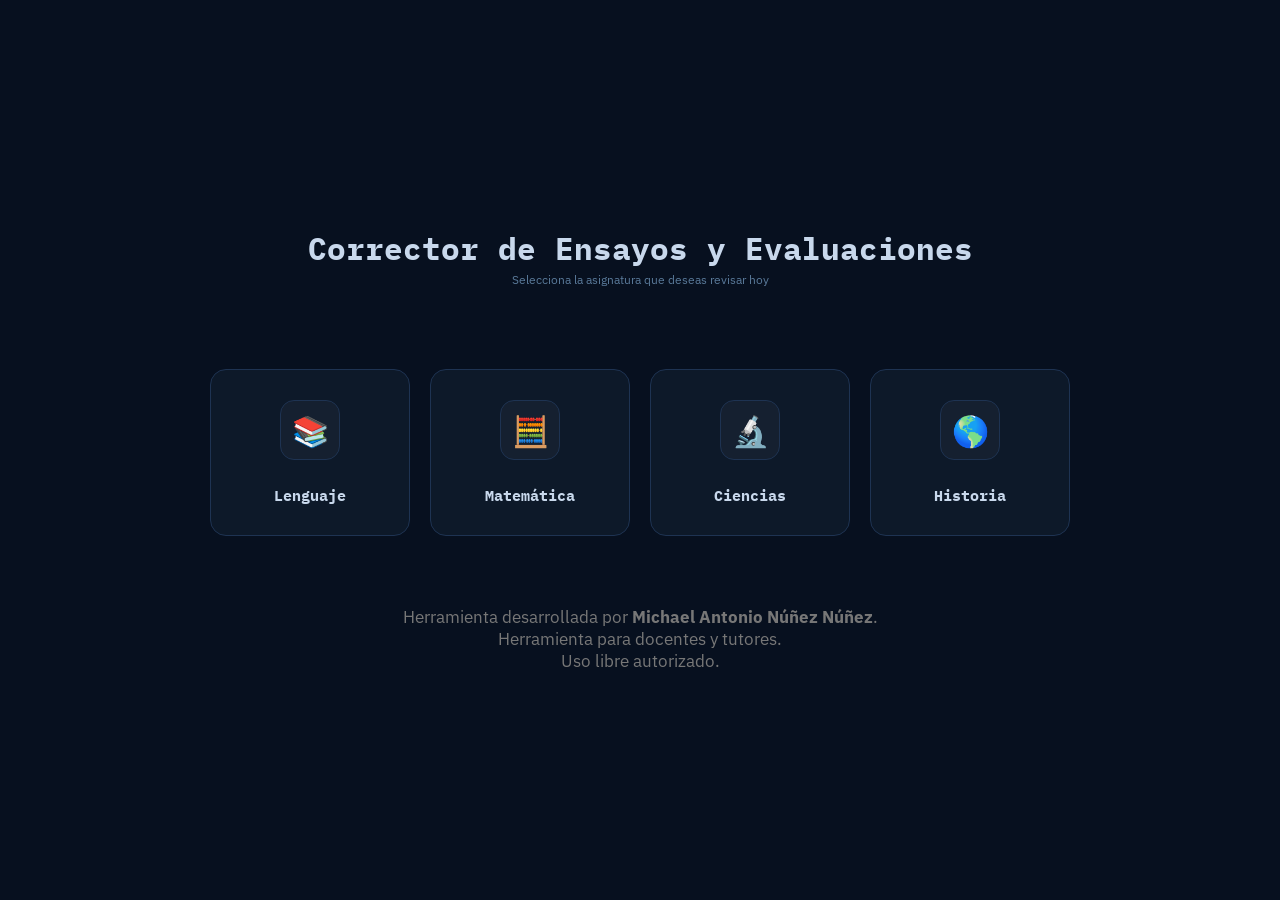
<file: index.html>
<!DOCTYPE html>
<html lang="es">
<head>
  <meta charset="UTF-8" />
  <meta name="viewport" content="width=device-width, initial-scale=1.0" />
  <title>Corrector PAES · Selector de Asignatura</title>
  <link rel="stylesheet" href="styles.css" />
  <link rel="preconnect" href="https://fonts.googleapis.com">
  <link href="https://fonts.googleapis.com/css2?family=IBM+Plex+Mono:wght@400;600&family=IBM+Plex+Sans:wght@400;600;700&display=swap" rel="stylesheet">
  <style>
    /* Estilos específicos para el Hub que no están en el CSS general */
    .hub-container {
      display: flex;
      flex-direction: column;
      align-items: center;
      justify-content: center;
      width: 100%;
      max-width: 900px;
      margin: 0 auto;
      text-align: center;
      padding: 20px;
    }
    .hub-grid {
      display: grid;
      grid-template-columns: repeat(auto-fit, minmax(200px, 1fr));
      gap: 20px;
      width: 100%;
      margin-top: 40px;
    }
    .subject-card {
      background: var(--bg2);
      border: 1px solid var(--border);
      border-radius: 16px;
      padding: 30px 20px;
      text-decoration: none;
      transition: all 0.2s ease;
      display: flex;
      flex-direction: column;
      align-items: center;
      gap: 15px;
    }
    .subject-card:hover {
      transform: translateY(-5px);
      border-color: var(--accent-color, var(--accent));
      background: var(--bg3);
    }
    .subject-icon {
      width: 60px; height: 60px; /* Un poco más grande para el emoji */
      display: grid;
      place-items: center;
      border-radius: 14px;
      margin-bottom: 10px;
      font-size: 30px; /* Tamaño del emoji */
    }
    .subject-card h2 {
      font-size: 1.1rem;
      font-family: 'IBM Plex Mono', monospace;
      color: var(--text);
    }
    /* Colores por asignatura (bordes y títulos) */
    .mate { --accent-color: var(--accent); }
    .leng { --accent-color: var(--pink); }
    .cien { --accent-color: var(--blue); }
    .hist { --accent-color: var(--orange); }

    .subject-card:hover h2 { color: var(--accent-color); }
    
    /* Fondo del icono (el cuadradito) */
    .icon-bg { 
      background: rgba(255,255,255,0.03); 
      border: 1px solid var(--border); 
      transition: 0.2s; 
    }
    
    /* Efecto Hover: Cambia el fondo del cuadradito, pero NO el color del emoji */
    .subject-card:hover .icon-bg { 
      background: var(--accent-color); 
    }
  </style>
</head>
<body style="display: flex; align-items: center; justify-content: center; min-height: 100vh; background-color: var(--bg);">

<div class="hub-container">
  <header class="section-header" style="border: none;">
    <h1 style="font-size: 2.2rem; color: var(--text);">Corrector de Ensayos y Evaluaciones</h1>
    <p style="color: var(--dim);">Selecciona la asignatura que deseas revisar hoy</p>
  </header>

  <div class="hub-grid">
    <a href="lenguaje/lenguaje.html" class="subject-card leng">
      <div class="subject-icon icon-bg">
        📚
      </div>
      <h2>Lenguaje</h2>
    </a>

    <a href="matematicas/matematicas.html" class="subject-card mate">
      <div class="subject-icon icon-bg">
        🧮
      </div>
      <h2>Matemática</h2>
    </a>

    <a href="ciencias/ciencias.html" class="subject-card cien">
      <div class="subject-icon icon-bg">
        🔬
      </div>
      <h2>Ciencias</h2>
    </a>

    <a href="historia/historia.html" class="subject-card hist">
      <div class="subject-icon icon-bg">
        🌎
      </div>
      <h2>Historia</h2>
    </a>
  </div>

  <footer style="margin-top: 60px; font-size: 0.8rem; color: var(--dim);">
   <div style="font-size: 17px; color: #777; margin-top: 10px;"> Herramienta desarrollada por <strong>Michael Antonio Núñez Núñez</strong>.
    <br>Herramienta para docentes y tutores.
    <br>Uso libre autorizado.
    </div>
  </footer>
</div>

</body>
</html>
</file>
<file: styles.css>
/* ═══════════════════════════════════════════════════════════
   styles.css  —  Corrector M1 · Ingreso por teclado
═══════════════════════════════════════════════════════════ */

/* ─── Variables ───────────────────────────────────────── */
:root {
  --bg:       #07101f;
  --bg2:      #0d1929;
  --bg3:      #132236;
  --bg4:      #1a2d47;
  --border:   #1e3352;
  --text:     #c8d8ec;
  --dim:      #5a7a9a;
  --accent:   #403dff;
  --blue:     #38bdf8;
  --orange:   #fb923c;
  --pink:     #f472b6;
  --red:      #f87171;
  --yellow:   #fbbf24;
  --good:     #00e5a0;
  --mid:      #fbbf24;
  --low:      #f87171;
  --sw: 230px;
  --r: 10px;
}

*,*::before,*::after { box-sizing: border-box; margin: 0; padding: 0; }
html { font-size: 14px; }
body {
  font-family: 'IBM Plex Sans', sans-serif;
  background: var(--bg);
  color: var(--text);
  min-height: 100vh;
  display: flex;
  overflow-x: hidden;
}

/* ─── Sidebar ─────────────────────────────────────────── */
#sidebar {
  width: var(--sw);
  min-height: 100vh;
  background: var(--bg2);
  border-right: 1px solid var(--border);
  display: flex;
  flex-direction: column;
  position: fixed;
  top: 0; left: 0;
  z-index: 100;
}

.sidebar-logo {
  display: flex;
  align-items: center;
  gap: 12px;
  padding: 22px 18px;
  border-bottom: 1px solid var(--border);
}
.logo-mark {
  background: var(--accent);
  color: #000;
  font-family: 'IBM Plex Mono', monospace;
  font-weight: 600;
  font-size: 1rem;
  width: 36px; height: 36px;
  display: grid; place-items: center;
  border-radius: 8px;
  flex-shrink: 0;
}
.logo-text {
  font-size: 0.82rem;
  font-weight: 600;
  color: var(--text);
  line-height: 1.35;
}
.logo-text small { color: var(--dim); font-weight: 400; }

.sidebar-nav {
  flex: 1;
  padding: 14px 10px;
  display: flex;
  flex-direction: column;
  gap: 3px;
}
.nav-btn {
  display: flex;
  align-items: center;
  gap: 10px;
  padding: 10px 12px;
  border: none;
  background: transparent;
  color: var(--dim);
  border-radius: var(--r);
  cursor: pointer;
  font-size: 0.85rem;
  font-family: inherit;
  transition: all 0.14s;
  text-align: left;
}
.nav-btn svg {
  width: 17px; height: 17px;
  stroke: currentColor; fill: none;
  stroke-width: 1.8; stroke-linecap: round; stroke-linejoin: round;
  flex-shrink: 0;
}
.nav-btn:hover { background: var(--bg3); color: var(--text); }
.nav-btn.active { background: rgba(0,229,160,0.1); color: var(--accent); }

.sidebar-info {
  padding: 14px 18px;
  border-top: 1px solid var(--border);
  display: flex;
  flex-direction: column;
  gap: 8px;
}
.sidebar-count {
  display: flex;
  align-items: center;
  gap: 7px;
  font-size: 0.78rem;
  color: var(--dim);
}
.sidebar-count svg {
  width: 14px; height: 14px;
  stroke: currentColor; fill: none;
  stroke-width: 2; stroke-linecap: round; stroke-linejoin: round;
}
#clear-btn {
  background: transparent;
  border: 1px solid var(--border);
  color: var(--dim);
  padding: 5px 10px;
  border-radius: 6px;
  cursor: pointer;
  font-size: 0.75rem;
  font-family: inherit;
  transition: all 0.14s;
}
#clear-btn:hover { border-color: var(--red); color: var(--red); }

/* ─── Main ────────────────────────────────────────────── */
#main-content {
  margin-left: var(--sw);
  flex: 1;
  padding: 28px 32px;
  min-height: 100vh;
  overflow-x: hidden;
}

.tab-section { display: none; }
.tab-section.active { display: block; }

.section-header {
  margin-bottom: 24px;
  padding-bottom: 18px;
  border-bottom: 1px solid var(--border);
}
.section-header h1 {
  font-size: 1.5rem;
  font-weight: 700;
  color: #e8f0fc;
  margin-bottom: 4px;
  font-family: 'IBM Plex Mono', monospace;
}
.section-header p {
  color: var(--dim);
  font-size: 0.84rem;
}
kbd {
  background: var(--bg3);
  border: 1px solid var(--border);
  border-radius: 4px;
  padding: 1px 6px;
  font-family: 'IBM Plex Mono', monospace;
  font-size: 0.8em;
  color: var(--accent);
}

/* ─── Buttons ─────────────────────────────────────────── */
.btn-primary, .btn-secondary, .btn-ghost {
  display: inline-flex;
  align-items: center;
  gap: 6px;
  padding: 8px 15px;
  border-radius: var(--r);
  border: none;
  cursor: pointer;
  font-size: 0.83rem;
  font-family: inherit;
  font-weight: 600;
  transition: all 0.14s;
}
.btn-primary { background: var(--accent); color: #000; }
.btn-primary:hover { background: #00c98e; }
.btn-secondary { background: var(--bg3); color: var(--text); border: 1px solid var(--border); }
.btn-secondary:hover { border-color: var(--blue); color: var(--blue); }
.btn-ghost { background: transparent; color: var(--dim); border: 1px solid var(--border); }
.btn-ghost:hover { color: var(--text); border-color: var(--dim); }
.btn-sm { padding: 5px 10px !important; font-size: 0.76rem !important; }
button svg {
  width: 14px; height: 14px;
  stroke: currentColor; fill: none;
  stroke-width: 2; stroke-linecap: round; stroke-linejoin: round;
  flex-shrink: 0;
}

/* ─── Config ──────────────────────────────────────────── */
.config-controls {
  display: flex; align-items: center; flex-wrap: wrap; gap: 18px;
  margin-bottom: 20px;
}
.control-group { display: flex; align-items: center; gap: 10px; }
.control-group label { font-size: 0.8rem; color: var(--dim); white-space: nowrap; }
.toggle-group {
  display: flex; gap: 3px;
  background: var(--bg3); padding: 3px;
  border-radius: var(--r); border: 1px solid var(--border);
}
.toggle-btn {
  padding: 5px 16px; border: none; background: transparent;
  color: var(--dim); border-radius: 7px; cursor: pointer;
  font-size: 0.83rem; font-family: 'IBM Plex Mono', monospace;
  font-weight: 600; transition: all 0.14s;
}
.toggle-btn.active { background: var(--accent); color: #000; }

.table-wrapper {
  overflow: auto; border: 1px solid var(--border);
  border-radius: var(--r); max-height: 65vh;
}
#config-table { width: 100%; border-collapse: collapse; font-size: 0.82rem; }
#config-table thead th {
  background: var(--bg3); padding: 9px 13px; text-align: left;
  color: var(--dim); font-size: 0.72rem; text-transform: uppercase;
  letter-spacing: 0.06em; position: sticky; top: 0;
  border-bottom: 1px solid var(--border);
}
#config-table tbody tr { border-bottom: 1px solid rgba(30,51,82,0.5); transition: background 0.1s; }
#config-table tbody tr:hover { background: var(--bg3); }
#config-table tbody tr.pilot-row { background: rgba(0,229,160,0.03); }
#config-table td { padding: 6px 13px; vertical-align: middle; }
.q-num { font-family: 'IBM Plex Mono', monospace; font-size: 0.78rem; color: var(--dim); min-width: 32px; }
.center-cell { text-align: center; }

.answer-toggle { display: flex; gap: 3px; }
.ans-btn {
  width: 26px; height: 26px; border-radius: 4px;
  border: 1px solid var(--border); background: transparent;
  color: var(--dim); font-size: 0.78rem; font-weight: 600;
  font-family: 'IBM Plex Mono', monospace; cursor: pointer; transition: all 0.1s;
}
.ans-btn:hover { border-color: var(--blue); color: var(--blue); }
.ans-btn.selected { background: var(--accent); border-color: var(--accent); color: #000; }

.pilot-toggle { display: inline-flex; align-items: center; cursor: pointer; }
.pilot-toggle input { display: none; }
.pilot-slider {
  width: 32px; height: 17px; background: var(--border);
  border-radius: 9px; position: relative; transition: background 0.18s;
}
.pilot-slider::after {
  content: ''; position: absolute; width: 13px; height: 13px;
  background: #fff; border-radius: 50%; top: 2px; left: 2px; transition: transform 0.18s;
}
.pilot-toggle input:checked + .pilot-slider { background: var(--accent); }
.pilot-toggle input:checked + .pilot-slider::after { transform: translateX(15px); }

.mini-select {
  background: var(--bg3); border: 1px solid var(--border);
  color: var(--text); padding: 4px 8px; border-radius: 6px;
  font-size: 0.76rem; font-family: inherit; cursor: pointer; outline: none;
  min-width: 155px;
}
.mini-select:focus { border-color: var(--blue); }
.config-status { margin-top: 12px; font-size: 0.8rem; }
.status-ok { color: var(--accent); }

/* ─── Entry Layout ────────────────────────────────────── */
.entry-layout {
  display: grid;
  grid-template-columns: 280px 1fr;
  gap: 20px;
  align-items: start;
}

/* ─── Entry Sidebar ───────────────────────────────────── */
.entry-sidebar {
  display: flex;
  flex-direction: column;
  gap: 14px;
}

.entry-student-box {
  background: var(--bg2);
  border: 1px solid var(--border);
  border-radius: var(--r);
  padding: 16px;
  display: flex;
  flex-direction: column;
  gap: 9px;
}
.entry-student-box label {
  font-size: 0.76rem;
  color: var(--dim);
  text-transform: uppercase;
  letter-spacing: 0.06em;
}
.entry-student-box input {
  background: var(--bg3);
  border: 1px solid var(--border);
  color: var(--text);
  padding: 9px 12px;
  border-radius: 7px;
  font-family: inherit;
  font-size: 0.88rem;
  outline: none;
  transition: border-color 0.14s;
}
.entry-student-box input:focus { border-color: var(--blue); }
.entry-student-box input.shake {
  animation: shake 0.35s ease;
  border-color: var(--red) !important;
}
@keyframes shake {
  0%,100% { transform: translateX(0); }
  20%,60%  { transform: translateX(-5px); }
  40%,80%  { transform: translateX(5px); }
}

.btn-start {
  display: flex; align-items: center; justify-content: center; gap: 7px;
  padding: 10px;
  background: var(--accent);
  color: #000;
  border: none; border-radius: 8px; cursor: pointer;
  font-family: inherit; font-size: 0.88rem; font-weight: 700;
  transition: all 0.14s;
}
.btn-start:hover { background: #00c98e; transform: translateY(-1px); }
.btn-start svg { width: 15px; height: 15px; }

/* ─── Instructions ────────────────────────────────────── */
.entry-instructions {
  background: var(--bg2);
  border: 1px solid var(--border);
  border-radius: var(--r);
  padding: 14px;
  display: flex;
  flex-direction: column;
  gap: 10px;
}
.inst-step {
  display: flex;
  gap: 10px;
  align-items: flex-start;
}
.inst-num {
  width: 22px; height: 22px;
  background: var(--bg4);
  border: 1px solid var(--border);
  border-radius: 50%;
  display: grid; place-items: center;
  font-size: 0.7rem;
  font-family: 'IBM Plex Mono', monospace;
  font-weight: 600;
  color: var(--dim);
  flex-shrink: 0;
  margin-top: 2px;
}
.inst-step p { font-size: 0.8rem; color: var(--dim); line-height: 1.5; }
.inst-step p strong { color: var(--text); }

/* ─── Session active ──────────────────────────────────── */
.entry-session {
  background: var(--bg2);
  border: 1px solid var(--border);
  border-radius: var(--r);
  padding: 16px;
  display: flex;
  flex-direction: column;
  gap: 14px;
}

.session-who {
  display: flex; align-items: center; gap: 8px;
  font-size: 0.9rem; font-weight: 600; color: var(--text);
}
.session-who svg {
  width: 16px; height: 16px; stroke: var(--accent);
  fill: none; stroke-width: 2;
  stroke-linecap: round; stroke-linejoin: round; flex-shrink: 0;
}

.session-progress {}
.sp-top {
  display: flex; justify-content: space-between;
  font-size: 0.74rem; color: var(--dim); margin-bottom: 6px;
}
.sp-frac b { color: var(--accent); font-family: 'IBM Plex Mono', monospace; font-size: 1rem; }
.sp-bar-track {
  height: 6px; background: var(--bg3);
  border-radius: 3px; overflow: hidden;
}
.sp-bar-fill {
  height: 100%;
  background: linear-gradient(90deg, var(--blue), var(--accent));
  border-radius: 3px;
  transition: width 0.2s ease;
}

.session-live {
  display: grid;
  grid-template-columns: 1fr 1fr 1fr;
  gap: 6px;
}
.slv {
  background: var(--bg3);
  border-radius: 7px;
  padding: 8px 6px;
  text-align: center;
  display: flex; flex-direction: column; gap: 1px;
}
.slv span { font-size: 0.75rem; }
.slv strong { font-family: 'IBM Plex Mono', monospace; font-size: 1.1rem; display: block; }
.slv small  { font-size: 0.62rem; color: var(--dim); }
.slv.green strong { color: var(--accent); }
.slv.red strong   { color: var(--red); }
.slv.gray strong  { color: var(--dim); }

/* ─── Keyboard visual ─────────────────────────────────── */
.keyboard-visual {
  display: flex;
  gap: 5px;
}
.kv-key {
  flex: 1;
  height: 36px;
  border-radius: 6px;
  border: 2px solid var(--border);
  display: grid; place-items: center;
  font-family: 'IBM Plex Mono', monospace;
  font-weight: 600;
  font-size: 0.8rem;
  transition: all 0.08s;
  cursor: default;
  user-select: none;
}
.kv-a { border-color: rgba(0,229,160,0.4);   color: var(--accent); }
.kv-b { border-color: rgba(56,189,248,0.4);  color: var(--blue); }
.kv-c { border-color: rgba(251,146,60,0.4);  color: var(--orange); }
.kv-d { border-color: rgba(244,114,182,0.4); color: var(--pink); }
.kv-space { font-size: 0.62rem; border-color: rgba(90,122,154,0.4); color: var(--dim); flex: 1.4; }
.kv-flash {
  transform: scale(0.88);
  background: rgba(255,255,255,0.08);
}
.kv-a.kv-flash    { background: rgba(0,229,160,0.2); }
.kv-b.kv-flash    { background: rgba(56,189,248,0.2); }
.kv-c.kv-flash    { background: rgba(251,146,60,0.2); }
.kv-d.kv-flash    { background: rgba(244,114,182,0.2); }
.kv-space.kv-flash { background: rgba(90,122,154,0.2); }

.session-btns { display: flex; gap: 6px; }
.btn-undo, .btn-cancel-entry {
  flex: 1;
  display: flex; align-items: center; justify-content: center; gap: 5px;
  padding: 7px 10px;
  border-radius: 7px; border: 1px solid var(--border);
  background: transparent; color: var(--dim);
  font-family: inherit; font-size: 0.76rem; font-weight: 600;
  cursor: pointer; transition: all 0.14s;
}
.btn-undo:hover { border-color: var(--blue); color: var(--blue); }
.btn-cancel-entry:hover { border-color: var(--red); color: var(--red); }

/* ─── Done list ───────────────────────────────────────── */
.entry-done-list {
  background: var(--bg2);
  border: 1px solid var(--border);
  border-radius: var(--r);
  overflow: hidden;
}
.edl-header {
  display: flex; justify-content: space-between; align-items: center;
  padding: 10px 14px;
  border-bottom: 1px solid var(--border);
  font-size: 0.76rem;
  color: var(--dim);
}
.edl-items { max-height: 180px; overflow-y: auto; }
.edl-item {
  display: flex; justify-content: space-between; align-items: center;
  padding: 7px 14px;
  border-bottom: 1px solid rgba(30,51,82,0.4);
  font-size: 0.8rem;
  transition: background 0.1s;
}
.edl-item:hover { background: var(--bg3); }
.edl-item:last-child { border-bottom: none; }
.edl-name { color: var(--text); }
.edl-pct {
  font-family: 'IBM Plex Mono', monospace;
  font-weight: 600; font-size: 0.78rem;
}
.edl-pct.green  { color: var(--accent); }
.edl-pct.orange { color: var(--yellow); }
.edl-pct.red    { color: var(--red); }

/* ─── Grid Panel ──────────────────────────────────────── */
.entry-grid-panel {
  background: var(--bg2);
  border: 1px solid var(--border);
  border-radius: var(--r);
  overflow: hidden;
  outline: none;
}

.egp-topbar {
  display: flex; align-items: center; justify-content: space-between;
  padding: 12px 18px;
  background: var(--bg3);
  border-bottom: 1px solid var(--border);
}
.egp-name {
  font-weight: 600;
  font-size: 0.92rem;
  color: var(--text);
}
.egp-badge {
  font-size: 0.72rem;
  font-family: 'IBM Plex Mono', monospace;
  font-weight: 600;
  padding: 3px 10px;
  border-radius: 20px;
  background: var(--bg4);
  color: var(--dim);
}
.egp-badge.active { background: rgba(56,189,248,0.15); color: var(--blue); }
.egp-badge.done.good { background: rgba(0,229,160,0.15); color: var(--accent); }
.egp-badge.done.mid  { background: rgba(251,191,36,0.15); color: var(--yellow); }
.egp-badge.done.low  { background: rgba(248,113,113,0.15); color: var(--red); }

/* ─── Answer Grid ─────────────────────────────────────── */
.answer-grid {
  display: flex;
  gap: 0;
  padding: 0;
  overflow-x: auto;
}

.ag-col {
  flex: 1;
  min-width: 0;
  border-right: 1px solid var(--border);
}
.ag-col:last-child { border-right: none; }

.ag-col-header {
  padding: 6px 8px;
  font-size: 0.68rem;
  font-family: 'IBM Plex Mono', monospace;
  color: var(--dim);
  text-align: center;
  background: var(--bg3);
  border-bottom: 1px solid var(--border);
  letter-spacing: 0.04em;
}

.ag-row {
  display: flex;
  align-items: center;
  gap: 4px;
  padding: 3px 6px;
  border-bottom: 1px solid rgba(30,51,82,0.3);
  transition: background 0.08s;
  min-height: 30px;
}
.ag-row:last-child { border-bottom: none; }
.ag-row.ag-pilot { background: rgba(0,229,160,0.025); }

/* Fila activa: la que está esperando input */
.ag-row-active {
  background: rgba(56,189,248,0.08) !important;
  outline: 1px solid rgba(56,189,248,0.3);
  outline-offset: -1px;
}

/* Feedback de corrección */
.ag-row-correct   { background: rgba(0,229,160,0.06); }
.ag-row-incorrect { background: rgba(248,113,113,0.06); }
.ag-row-omit      { background: rgba(90,122,154,0.05); }

.ag-num {
  font-family: 'IBM Plex Mono', monospace;
  font-size: 0.65rem;
  color: var(--dim);
  min-width: 22px;
  text-align: right;
  flex-shrink: 0;
}
.ag-num sup { font-size: 0.55rem; color: var(--accent); }

.ag-bubbles {
  display: flex;
  gap: 2px;
  flex: 1;
}

.ag-bubble {
  width: 18px; height: 18px;
  border-radius: 3px;
  border: 1px solid var(--border);
  display: grid; place-items: center;
  font-family: 'IBM Plex Mono', monospace;
  font-size: 0.6rem;
  font-weight: 500;
  color: var(--dim);
  transition: all 0.08s;
  flex-shrink: 0;
}

/* Colores de burbuja por alternativa */
.bbl-a { border-color: rgba(0,229,160,0.2); }
.bbl-b { border-color: rgba(56,189,248,0.2); }
.bbl-c { border-color: rgba(251,146,60,0.2); }
.bbl-d { border-color: rgba(244,114,182,0.2); }

/* Burbuja marcada */
.bbl-a.bbl-marked { background: var(--accent);  color: #000; border-color: var(--accent);  }
.bbl-b.bbl-marked { background: var(--blue);    color: #000; border-color: var(--blue);    }
.bbl-c.bbl-marked { background: var(--orange);  color: #000; border-color: var(--orange);  }
.bbl-d.bbl-marked { background: var(--pink);    color: #000; border-color: var(--pink);    }

.ag-status {
  font-size: 0.68rem;
  width: 14px;
  text-align: center;
  flex-shrink: 0;
  font-weight: 700;
}
.ag-row-correct   .ag-status { color: var(--accent); }
.ag-row-incorrect .ag-status { color: var(--red); }
.ag-row-omit      .ag-status { color: var(--dim); }

/* ─── Entry Confirm ───────────────────────────────────── */
.entry-confirm-box {
  border-top: 1px solid var(--border);
  padding: 20px 24px;
  display: flex;
  flex-direction: column;
  gap: 14px;
  background: var(--bg3);
}

.ecb-score {
  display: flex;
  align-items: baseline;
  gap: 14px;
}
.ecb-pct {
  font-family: 'IBM Plex Mono', monospace;
  font-size: 2.8rem;
  font-weight: 700;
  line-height: 1;
}
.ecb-pct.good { color: var(--accent); }
.ecb-pct.mid  { color: var(--yellow); }
.ecb-pct.low  { color: var(--red); }
.ecb-nums {
  font-size: 1rem;
  color: var(--dim);
}
.ecb-nums { color: var(--text); font-weight: 600; }
.ecb-nums small { color: var(--dim); font-weight: 400; font-size: 0.82rem; }

.ecb-breakdown {
  display: flex;
  gap: 10px;
}
.ecb-stat {
  padding: 5px 12px;
  border-radius: 6px;
  font-size: 0.82rem;
  font-weight: 700;
  font-family: 'IBM Plex Mono', monospace;
}
.ecb-stat.green { background: rgba(0,229,160,0.1); color: var(--accent); }
.ecb-stat.red   { background: rgba(248,113,113,0.1); color: var(--red); }
.ecb-stat.gray  { background: var(--bg4); color: var(--dim); }

.ecb-actions {
  display: flex;
  gap: 10px;
  align-items: center;
}
.btn-confirm {
  display: flex; align-items: center; gap: 8px;
  padding: 11px 20px;
  background: var(--accent);
  color: #000;
  border: none; border-radius: 9px;
  font-family: inherit; font-size: 0.88rem; font-weight: 700;
  cursor: pointer; transition: all 0.14s;
}
.btn-confirm:hover { background: #00c98e; }
.btn-confirm kbd {
  background: rgba(0,0,0,0.2);
  border: none;
  color: #000;
  padding: 2px 6px;
  font-size: 0.75rem;
}

/* ─── Results ─────────────────────────────────────────── */
.results-empty {
  display: flex; flex-direction: column; align-items: center;
  gap: 10px; padding: 80px 20px; color: var(--dim);
}
.empty-icon { font-size: 2.8rem; }

.stats-grid {
  display: grid;
  grid-template-columns: repeat(auto-fill, minmax(155px, 1fr));
  gap: 12px;
  margin-bottom: 24px;
}
.stat-card {
  background: var(--bg2); border: 1px solid var(--border);
  border-radius: var(--r); padding: 16px;
  display: flex; flex-direction: column; gap: 5px;
}
.stat-card.accent { border-color: rgba(0,229,160,0.25); background: rgba(0,229,160,0.04); }
.stat-icon { font-size: 1.3rem; }
.stat-value {
  font-size: 1.7rem; font-family: 'IBM Plex Mono', monospace;
  font-weight: 700; color: #e8f0fc;
}
.stat-label { font-size: 0.72rem; color: var(--dim); }

.charts-grid {
  display: grid; grid-template-columns: 1fr 1fr;
  gap: 18px; margin-bottom: 24px;
}
.chart-wide { grid-column: 1 / -1; }
.chart-card {
  background: var(--bg2); border: 1px solid var(--border);
  border-radius: var(--r); padding: 18px;
}
.chart-card h3 {
  font-size: 0.76rem; color: var(--dim);
  text-transform: uppercase; letter-spacing: 0.06em; margin-bottom: 12px;
}

.students-table-wrap {
  background: var(--bg2); border: 1px solid var(--border);
  border-radius: var(--r); overflow: hidden;
}
.students-header {
  display: flex; align-items: center; justify-content: space-between;
  padding: 12px 18px; border-bottom: 1px solid var(--border);
}
.students-header h3 { font-size: 0.84rem; font-weight: 600; color: var(--text); }
.students-table { width: 100%; border-collapse: collapse; font-size: 0.82rem; }
.students-table thead th {
  background: var(--bg3); padding: 9px 15px; text-align: left;
  color: var(--dim); font-size: 0.72rem;
  text-transform: uppercase; letter-spacing: 0.05em;
}
.students-table tbody tr {
  border-bottom: 1px solid rgba(30,51,82,0.5); transition: background 0.1s;
}
.students-table tbody tr:hover { background: var(--bg3); }
.students-table td { padding: 9px 15px; vertical-align: middle; }
.txt-green { color: var(--accent); font-weight: 600; }
.txt-red   { color: var(--red);   font-weight: 600; }
.txt-gray  { color: var(--dim); }

.pct-bar { display: flex; align-items: center; gap: 8px; min-width: 100px; }
.pct-fill { height: 5px; border-radius: 3px; flex: 1; max-width: 72px; }
.pct-fill.good { background: var(--accent); }
.pct-fill.mid  { background: var(--yellow); }
.pct-fill.low  { background: var(--red); }
.pct-bar span  { font-size: 0.76rem; color: var(--dim); min-width: 34px; }

.btn-icon {
  background: var(--bg3); border: 1px solid var(--border);
  color: var(--dim); padding: 4px 7px; border-radius: 5px;
  cursor: pointer; transition: all 0.14s;
}
.btn-icon:hover { color: var(--blue); border-color: var(--blue); }
.btn-icon svg { width: 13px; height: 13px; stroke: currentColor; fill: none; stroke-width: 2; display: block; }

/* ─── Modal ───────────────────────────────────────────── */
.modal-overlay {
  position: fixed; inset: 0; background: rgba(0,0,0,0.75); z-index: 1000;
  display: flex; align-items: center; justify-content: center; padding: 20px;
  backdrop-filter: blur(4px);
}
.modal {
  background: var(--bg2); border: 1px solid var(--border); border-radius: 14px;
  width: 100%; max-width: 620px; max-height: 90vh; overflow-y: auto;
  padding: 26px; position: relative;
}
.modal-close {
  position: absolute; top: 14px; right: 14px;
  background: var(--bg3); border: 1px solid var(--border);
  color: var(--dim); width: 28px; height: 28px; border-radius: 50%;
  cursor: pointer; font-size: 0.8rem; display: grid; place-items: center;
  transition: all 0.14s;
}
.modal-close:hover { color: var(--text); }

.modal-student-header {
  display: flex; align-items: flex-start; justify-content: space-between;
  margin-bottom: 18px; gap: 10px;
}
.modal-student-header h2 { font-size: 1.2rem; font-weight: 700; color: #e8f0fc; }
.modal-score { text-align: right; }
.score-xl { display: block; font-size: 1.8rem; font-family: 'IBM Plex Mono', monospace; font-weight: 700; color: var(--accent); }
.score-sub { font-size: 0.76rem; color: var(--dim); }

.modal-tristat {
  display: grid; grid-template-columns: 1fr 1fr 1fr;
  gap: 8px; margin-bottom: 20px;
}
.tristat {
  background: var(--bg3); border-radius: var(--r); padding: 11px;
  text-align: center; font-size: 0.72rem; line-height: 1.9;
}
.tristat.green strong { color: var(--accent); font-size: 1.1rem; display: block; }
.tristat.red   strong { color: var(--red);   font-size: 1.1rem; display: block; }
.tristat.gray  strong { color: var(--dim);   font-size: 1.1rem; display: block; }

.modal-section { margin-bottom: 18px; }
.modal-section h4 {
  font-size: 0.72rem; text-transform: uppercase; letter-spacing: 0.07em;
  color: var(--dim); margin-bottom: 9px;
  border-bottom: 1px solid var(--border); padding-bottom: 5px;
}
.detail-skill {
  display: grid; grid-template-columns: 150px 1fr 40px;
  align-items: center; gap: 9px; font-size: 0.78rem; margin-bottom: 6px;
}
.det-bar { height: 5px; background: var(--bg3); border-radius: 3px; overflow: hidden; }
.det-fill { height: 100%; background: var(--blue); border-radius: 3px; transition: width 0.5s; }
.det-pct { font-family: 'IBM Plex Mono', monospace; font-size: 0.75rem; color: var(--dim); }

.detail-table-wrap { max-height: 250px; overflow-y: auto; border: 1px solid var(--border); border-radius: 7px; }
.detail-table { width: 100%; border-collapse: collapse; font-size: 0.78rem; }
.detail-table thead th {
  background: var(--bg3); padding: 7px 11px; text-align: left;
  color: var(--dim); font-size: 0.7rem; text-transform: uppercase; position: sticky; top: 0;
}
.detail-table tbody tr { border-bottom: 1px solid rgba(30,51,82,0.35); }
.detail-table tbody tr.pilot { background: rgba(0,229,160,0.03); }
.detail-table td { padding: 5px 11px; font-family: 'IBM Plex Mono', monospace; }

.si { font-weight: 700; }
.si.green  { color: var(--accent); }
.si.red    { color: var(--red); }
.si.gray   { color: var(--dim); }

/* ─── Toast ───────────────────────────────────────────── */
.toast {
  position: fixed; bottom: 22px; left: calc(var(--sw) + 22px);
  background: var(--bg3); border: 1px solid var(--border); color: var(--text);
  padding: 9px 16px; border-radius: 9px; font-size: 0.83rem;
  box-shadow: 0 8px 24px rgba(0,0,0,0.5);
  transform: translateY(70px); opacity: 0;
  transition: all 0.28s cubic-bezier(0.34,1.56,0.64,1);
  z-index: 9999; pointer-events: none;
}
.toast.show { transform: translateY(0); opacity: 1; }
.toast.success { border-color: var(--accent); color: var(--accent); }
.toast.error   { border-color: var(--red);    color: var(--red); }
.toast.info    { border-color: var(--blue);   color: var(--blue); }

/* ─── Num-questions input ─────────────────────────────── */
.num-q-group {
  display: flex;
  align-items: center;
  gap: 8px;
  flex-wrap: wrap;
}
.num-q-group input[type="number"] {
  width: 72px;
  background: var(--bg3);
  border: 1px solid var(--border);
  color: var(--text);
  padding: 6px 10px;
  border-radius: 7px;
  font-family: 'IBM Plex Mono', monospace;
  font-size: 0.9rem;
  font-weight: 600;
  outline: none;
  text-align: center;
  transition: border-color 0.14s;
  /* Ocultar flechas nativas */
  -moz-appearance: textfield;
}
.num-q-group input[type="number"]::-webkit-inner-spin-button,
.num-q-group input[type="number"]::-webkit-outer-spin-button { -webkit-appearance: none; }
.num-q-group input[type="number"]:focus { border-color: var(--accent); }

.num-q-presets {
  display: flex;
  gap: 3px;
  background: var(--bg3);
  padding: 3px;
  border-radius: 8px;
  border: 1px solid var(--border);
}
.preset-btn {
  padding: 4px 12px;
  border: none; background: transparent;
  color: var(--dim); border-radius: 6px;
  cursor: pointer; font-size: 0.8rem;
  font-family: 'IBM Plex Mono', monospace; font-weight: 600;
  transition: all 0.13s;
}
.preset-btn:hover { color: var(--text); background: var(--bg4); }
.preset-btn.active { background: var(--accent); color: #000; }

/* ─── Delete button ───────────────────────────────────── */
.btn-delete {
  color: var(--dim) !important;
  border-color: var(--border) !important;
  transition: all 0.14s;
}
.btn-delete:hover {
  color: var(--red) !important;
  border-color: var(--red) !important;
  background: rgba(248,113,113,0.08) !important;
}

/* ─── Scrollbar ───────────────────────────────────────── */
::-webkit-scrollbar { width: 5px; height: 5px; }
::-webkit-scrollbar-track { background: transparent; }
::-webkit-scrollbar-thumb { background: var(--border); border-radius: 3px; }
::-webkit-scrollbar-thumb:hover { background: var(--bg4); }

/* ─── Responsive ──────────────────────────────────────── */
@media (max-width: 960px) {
  :root { --sw: 58px; }
  .logo-text, .nav-btn span, .sidebar-info span,
  #clear-btn, .sidebar-count span { display: none; }
  .sidebar-logo { justify-content: center; padding: 14px 8px; }
  .nav-btn { justify-content: center; padding: 12px; }
  .nav-btn svg { width: 20px; height: 20px; }
  #main-content { padding: 18px; }
  .entry-layout { grid-template-columns: 1fr; }
  .charts-grid { grid-template-columns: 1fr; }
  .chart-wide { grid-column: auto; }
}
@media (max-width: 600px) {
  .stats-grid { grid-template-columns: repeat(2, 1fr); }
}
</file>
